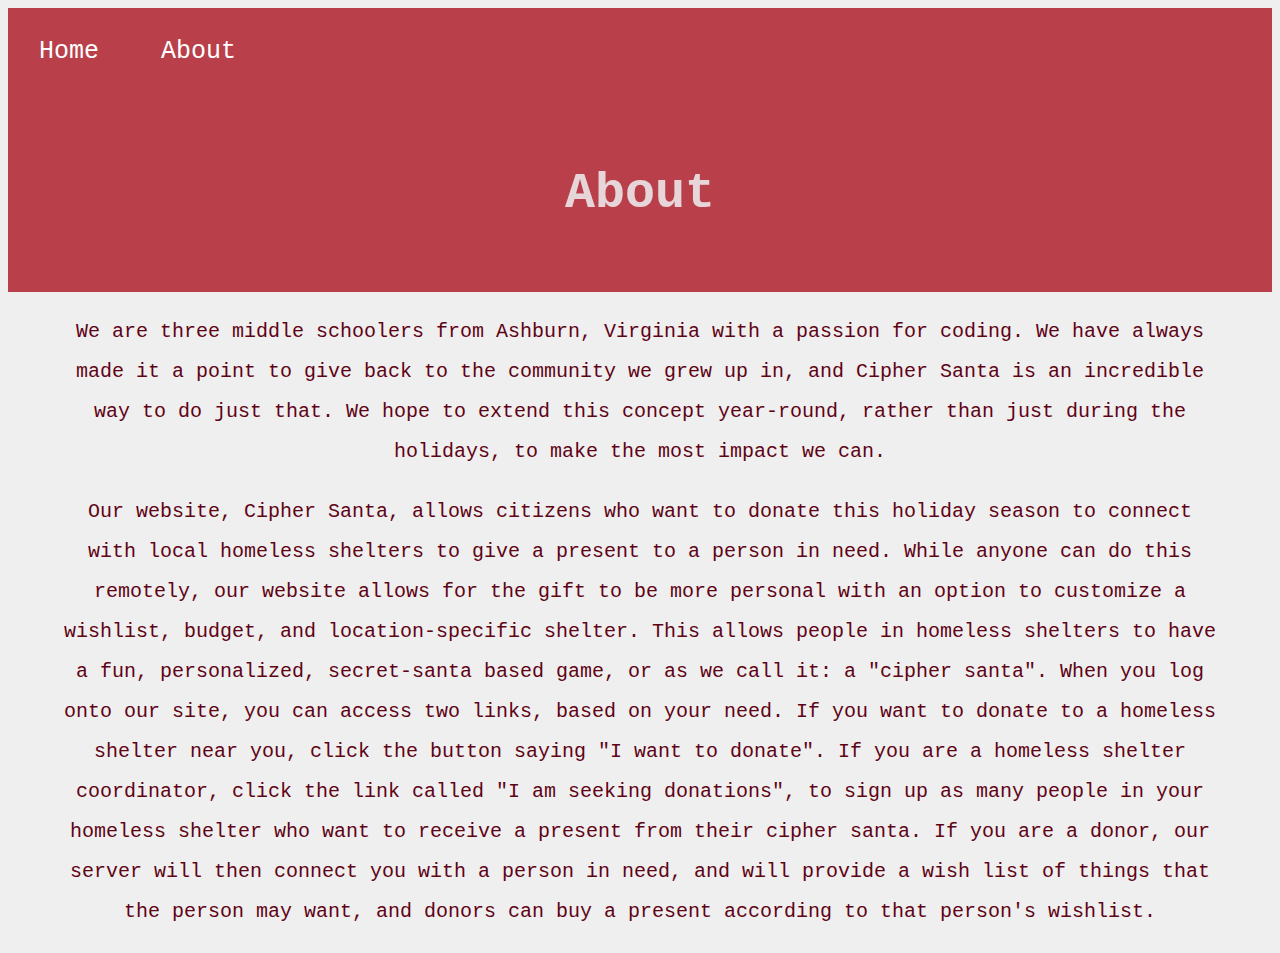
<file: about.html>
<!DOCTYPE html>
<html>
  <head>
    <title>About Us</title>
    <link rel="stylesheet" href="styles.css" />
  </head>
  <body>
    <ul>
      <li><a href="home.html">Home</a></li>
      <li><a href="about.html">About</a></li>
    </ul>
    <h1>About</h1>
    <p>
      We are three middle schoolers from Ashburn, Virginia with a passion for
      coding. We have always made it a point to give back to the community we
      grew up in, and Cipher Santa is an incredible way to do just that. We hope
      to extend this concept year-round, rather than just during the holidays,
      to make the most impact we can.
    </p>
    <p>
      Our website, Cipher Santa, allows citizens who want to donate this holiday
      season to connect with local homeless shelters to give a present to a
      person in need. While anyone can do this remotely, our website allows for
      the gift to be more personal with an option to customize a wishlist,
      budget, and location-specific shelter. This allows people in homeless
      shelters to have a fun, personalized, secret-santa based game, or as we
      call it: a "cipher santa". When you log onto our site, you can access two
      links, based on your need. If you want to donate to a homeless shelter
      near you, click the button saying "I want to donate". If you are a
      homeless shelter coordinator, click the link called "I am seeking
      donations", to sign up as many people in your homeless shelter who want to
      receive a present from their cipher santa. If you are a donor, our server
      will then connect you with a person in need, and will provide a wish list
      of things that the person may want, and donors can buy a present according
      to that person's wishlist.
    </p>
  </body>
</html>
</file>
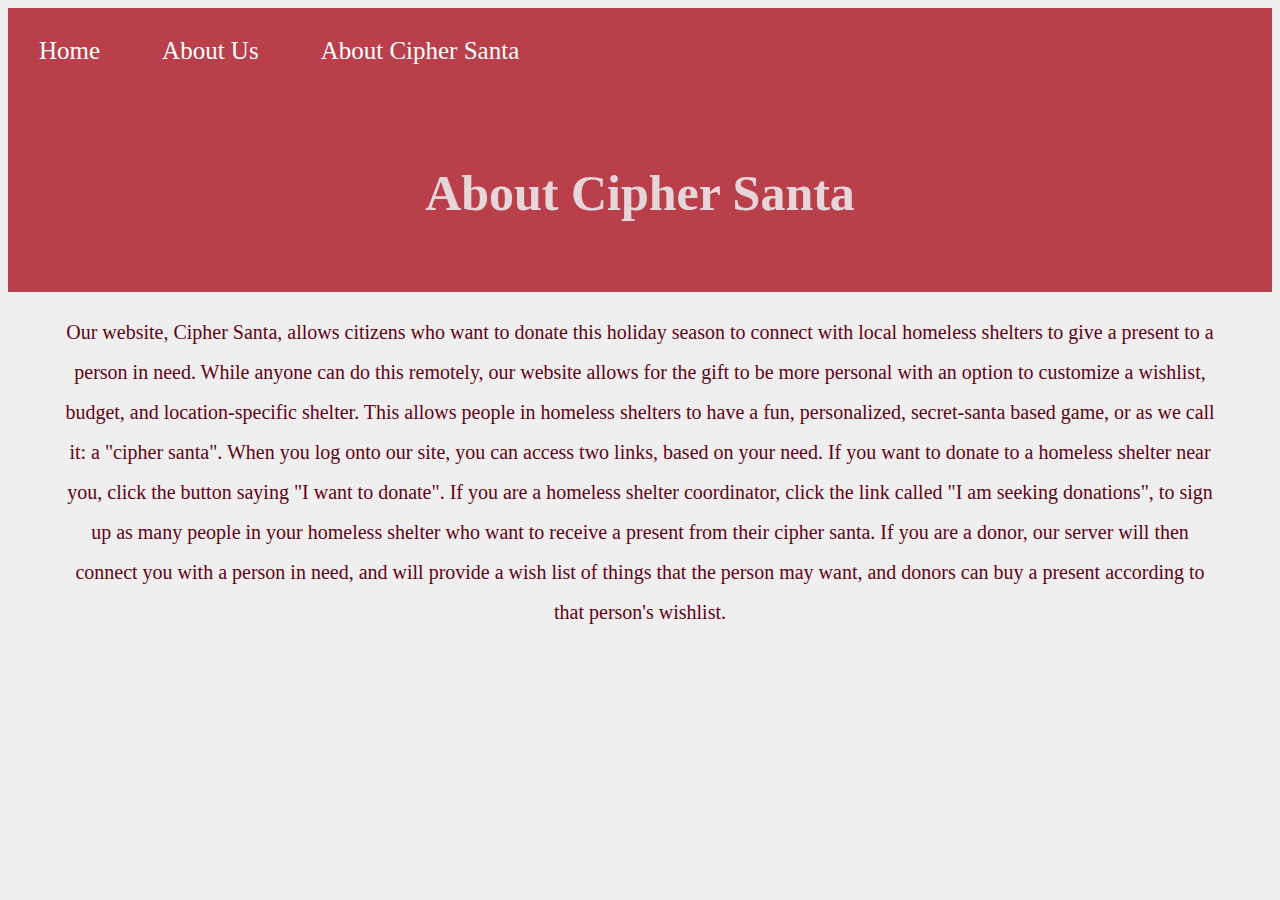
<file: aboutcyphersanta.html>
<!DOCTYPE html>
<html>
  <head>
    <title>About Us</title>
    <link rel="stylesheet" href="hackathon.css" />
  </head>
  <body>
    <ul>
      <li><a href="main.html">Home</a></li>
      <li><a href="aboutus.html">About Us</a></li>
      <li><a href="aboutcyphersanta.html">About Cipher Santa</a></li>
    </ul>
    <h1>About Cipher Santa</h1>
    <p>
      Our website, Cipher Santa, allows citizens who want to donate this holiday
      season to connect with local homeless shelters to give a present to a
      person in need. While anyone can do this remotely, our website allows for
      the gift to be more personal with an option to customize a wishlist,
      budget, and location-specific shelter. This allows people in homeless
      shelters to have a fun, personalized, secret-santa based game, or as we
      call it: a "cipher santa". When you log onto our site, you can access two
      links, based on your need. If you want to donate to a homeless shelter
      near you, click the button saying "I want to donate". If you are a
      homeless shelter coordinator, click the link called "I am seeking
      donations", to sign up as many people in your homeless shelter who want to
      receive a present from their cipher santa. If you are a donor, our server
      will then connect you with a person in need, and will provide a wish list
      of things that the person may want, and donors can buy a present according
      to that person's wishlist.
    </p>
  </body>
</html>
</file>
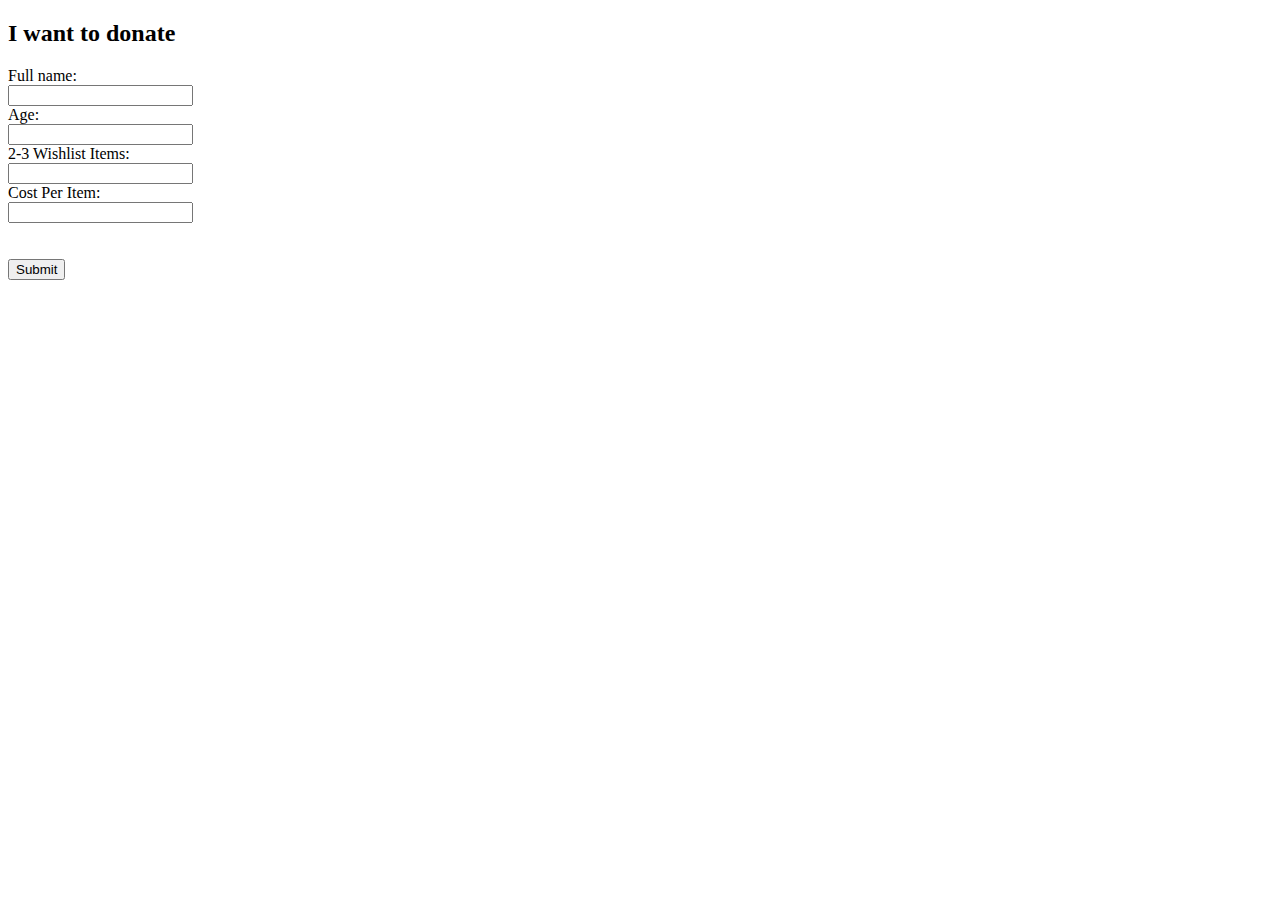
<file: donate.html>
<!DOCTYPE html>
<html>
  <body>
    <h2>I want to donate</h2>

    <form
      action="https://docs.google.com/spreadsheets/d/1PsnKlLqvNFsFApPQiHptOk2mFGrYuY__iijvUv-QW3U/edit?usp=sharing"
    >
      <label for="fname">Full name:</label><br />
      <input type="text" id="fname" name="fname" value="" /><br />
      <label for="age">Age:</label><br />
      <input type="text" id="age" name="age" value="" /><br />
      <label for="list">2-3 Wishlist Items:</label><br />
      <input type="text" id="wishlist" name="wishlist" value="" /><br />
      <label for="list">Cost Per Item:</label><br />
      <input
        type="text"
        id="cost"
        name="Cost Per Item"
        value=""
      /><br /><br /><br />
      <input type="submit" value="Submit" />
    </form>
  </body>
</html>
</file>
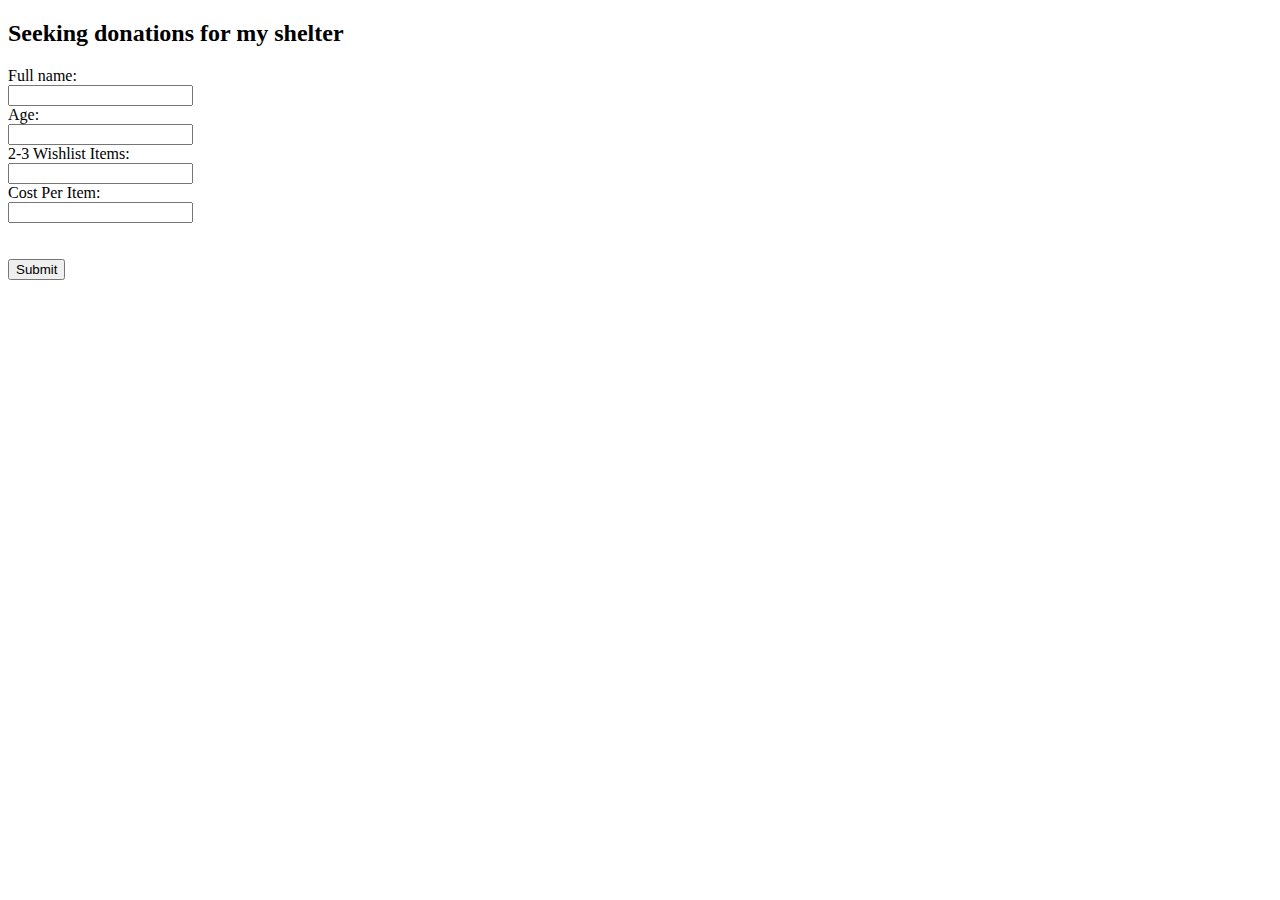
<file: form.html>
<!DOCTYPE html>
<html>
<body>

<h2>Seeking donations for my shelter</h2>

<form action="welcome.php" method="post"></form>
  <label for="fname">Full name:</label><br>
  <input type="text" id="fname" name="fname" value=""><br>
  <label for="age">Age:</label><br>
  <input type="text" id="age" name="age" value=""><br>
  <label for="list">2-3 Wishlist Items:</label><br>
  <input type="text" id="wishlist" name="wishlist" value=""><br>
  <label for="list">Cost Per Item:</label><br>
  <input type="text" id="cost" name="Cost Per Item" value=""><br><br><br>
  <input type="submit" value="Submit">
</form> 


</body>
</html>
</file>
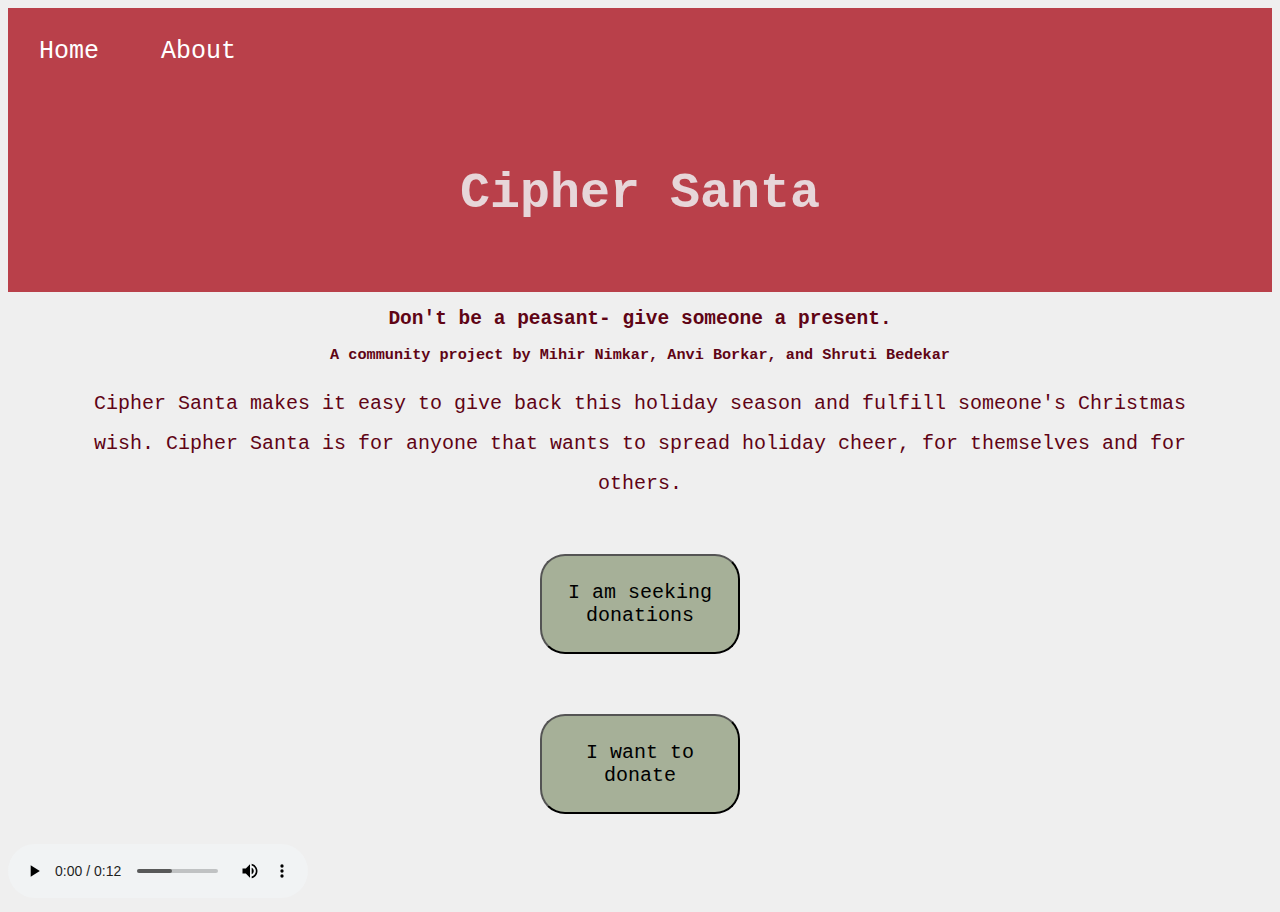
<file: home.html>
<!DOCTYPE html>
<html>
  <head>
    <title>Cipher Santa</title>
    <link rel="stylesheet" href="styles.css" />
    <style>
      .buttons {
        display: flex;
        justify-content: center;
        align-items: center;
        height: 100px;
        padding: 30px;
      }
    </style>
  </head>
  <body>
    <ul>
      <li><a href="home.html">Home</a></li>
      <li><a href="about.html">About</a></li>
    </ul>
    <h1>Cipher Santa</h1>
    <h2>Don't be a peasant- give someone a present.</h2>
    <h3>
      A community project by Mihir Nimkar, Anvi Borkar, and Shruti Bedekar
    </h3>
    <p>
      Cipher Santa makes it easy to give back this holiday season and fulfill
      someone's Christmas wish. Cipher Santa is for anyone that wants to spread
      holiday cheer, for themselves and for others.
    </p>
    <div class="buttons">
      <button onclick="document.location='https://forms.gle/cCAjLP4GKjKMu7Jy9'">
        I am seeking donations
      </button>
    </div>
    <div class="buttons">
      <button onclick="document.location='https://forms.gle/ZQuesuaDKyBuCiKS8'">
        I want to donate
      </button>
    </div>
    <audio controls autoplay>
      <source src="musak.wav" type="audio/wav">
    Your browser does not support the audio element.
    </audio>  </body>
</html>
</file>
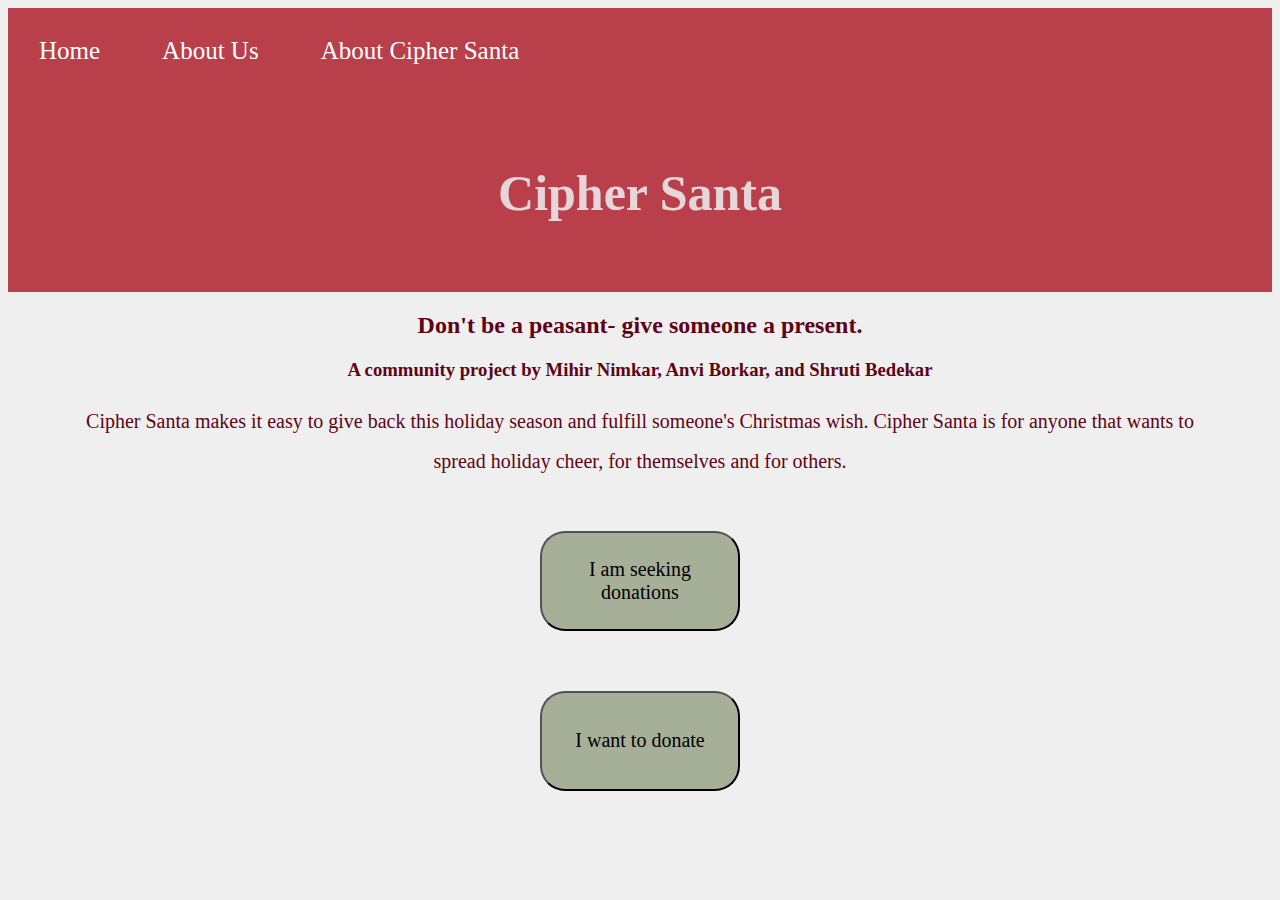
<file: main.html>
<!DOCTYPE html>
<html>
  <head>
    <title>Cipher Santa</title>
    <link rel="stylesheet" href="hackathon.css" />
    <style>
      .buttons {
        display: flex;
        justify-content: center;
        align-items: center;
        height: 100px;
        padding: 30px;
      }
    </style>
  </head>
  <body>
    <ul>
      <li><a href="main.html">Home</a></li>
      <li><a href="aboutus.html">About Us</a></li>
      <li><a href="aboutcyphersanta.html">About Cipher Santa</a></li>
    </ul>
    <h1>Cipher Santa</h1>
    <h2>Don't be a peasant- give someone a present.</h2>
    <h3>
      A community project by Mihir Nimkar, Anvi Borkar, and Shruti Bedekar
    </h3>
    <p>
      Cipher Santa makes it easy to give back this holiday season and fulfill
      someone's Christmas wish. Cipher Santa is for anyone that wants to spread
      holiday cheer, for themselves and for others.
    </p>
    <div class="buttons">
      <button onclick="document.location='https://forms.gle/cCAjLP4GKjKMu7Jy9'">
        I am seeking donations
      </button>
    </div>
    <div class="buttons">
      <button onclick="document.location='https://forms.gle/ZQuesuaDKyBuCiKS8'">
        I want to donate
      </button>
    </div>
  </body>
</html>
</file>
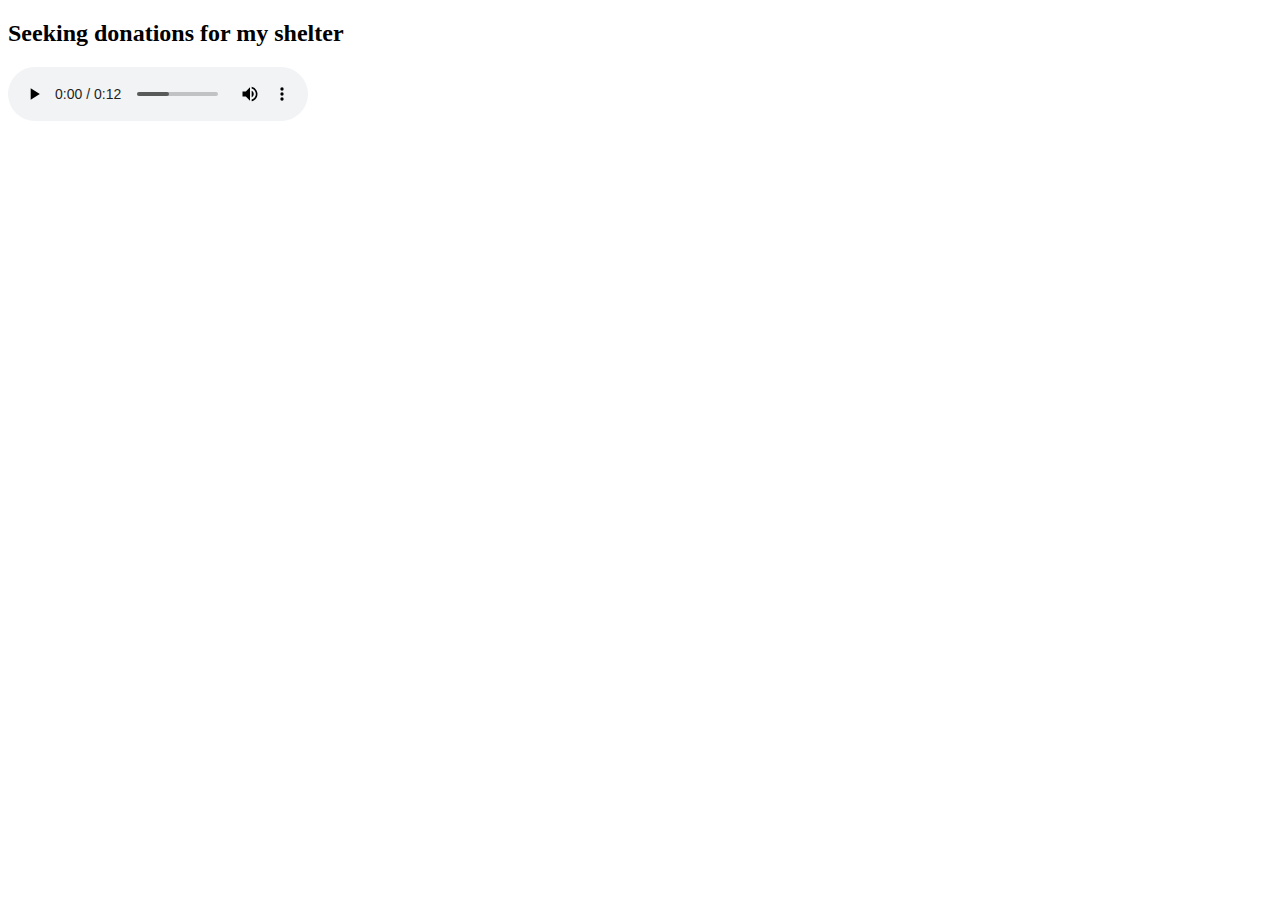
<file: seekingdonations.html>
<!DOCTYPE html>
<html>
<body>

<h2>Seeking donations for my shelter</h2>
<audio id="audioID" controls loop>
    <source src="musak.wav" type="audio/wav">
</audio>

<script>
    var myaudio = document.getElementById("audioID").autoplay = true;
</script>

</body>
</html>
</file>
<file: styles.css>
body {
    background-color:#efefef;
}
h1 {
    color: #e7d6d9;
    text-align: center;
    background-color: #b9404a;
    font-size: 50px;
    padding: 70px;
    margin: 0px;
    font-family: monospace;
}
h2 {
    color: #5f0415;
    text-align: center;
    font-family: monospace;
}
h3 {
    color: #5f0415;
    text-align: center;
    font-family: monospace;
}
p{
    color: #5f0415;
    text-align: center;
    font-family: monospace;
    font-size: 20px;
    margin-left: 50px;
    margin-right: 50px;
    line-height: 40px;
}
button {
    border-radius: 25px;
    width: 200px;
    height: 100px;
    background-color: #a6b098;
    font-size: 20px;
    font-family: monospace;
}
button:hover {
    background-color: #919984;;
}


ul {
    list-style-type: none;
    margin: 0;
    padding: 0;
    overflow: hidden;
    background-color: #b9404a;
    font-family: monospace;
  }
  
  li {
    float: left;
    padding: 15px
  }
  
  li a {
    display: block;
    color: white;
    text-align: center;
    padding: 14px 16px;
    text-decoration: none;
    font-size: 25px;
    text-align: center;
  }
  
  li a:hover {
    background-color:#a83640;
    padding: 14px 16px;
  }
</file>
<file: hackathon.css>
body {
    background-color:#efefef;
}
h1 {
    color: #e7d6d9;
    text-align: center;
    background-color: #b9404a;
    font-size: 50px;
    padding: 70px;
    margin: 0px;
    font-family: Georgia, 'Times New Roman', Times, serif;
}
h2 {
    color: #5f0415;
    text-align: center;
    font-family: Georgia, 'Times New Roman', Times, serif;
}
h3 {
    color: #5f0415;
    text-align: center;
    font-family: Georgia, 'Times New Roman', Times, serif;
}
p{
    color: #5f0415;
    text-align: center;
    font-family: Georgia, 'Times New Roman', Times, serif;
    font-size: 20px;
    margin-left: 50px;
    margin-right: 50px;
    line-height: 40px;
}
button {
    border-radius: 25px;
    width: 200px;
    height: 100px;
    background-color: #a6b098;
    font-size: 20px;
    font-family: Georgia, 'Times New Roman', Times, serif;
}
button:hover {
    background-color: #919984;;
}


ul {
    list-style-type: none;
    margin: 0;
    padding: 0;
    overflow: hidden;
    background-color: #b9404a;
  }
  
  li {
    float: left;
    padding: 15px
  }
  
  li a {
    display: block;
    color: white;
    text-align: center;
    padding: 14px 16px;
    text-decoration: none;
    font-size: 25px;
    text-align: center;
  }
  
  li a:hover {
    background-color:#a83640;
    padding: 14px 16px;
  }
</file>
